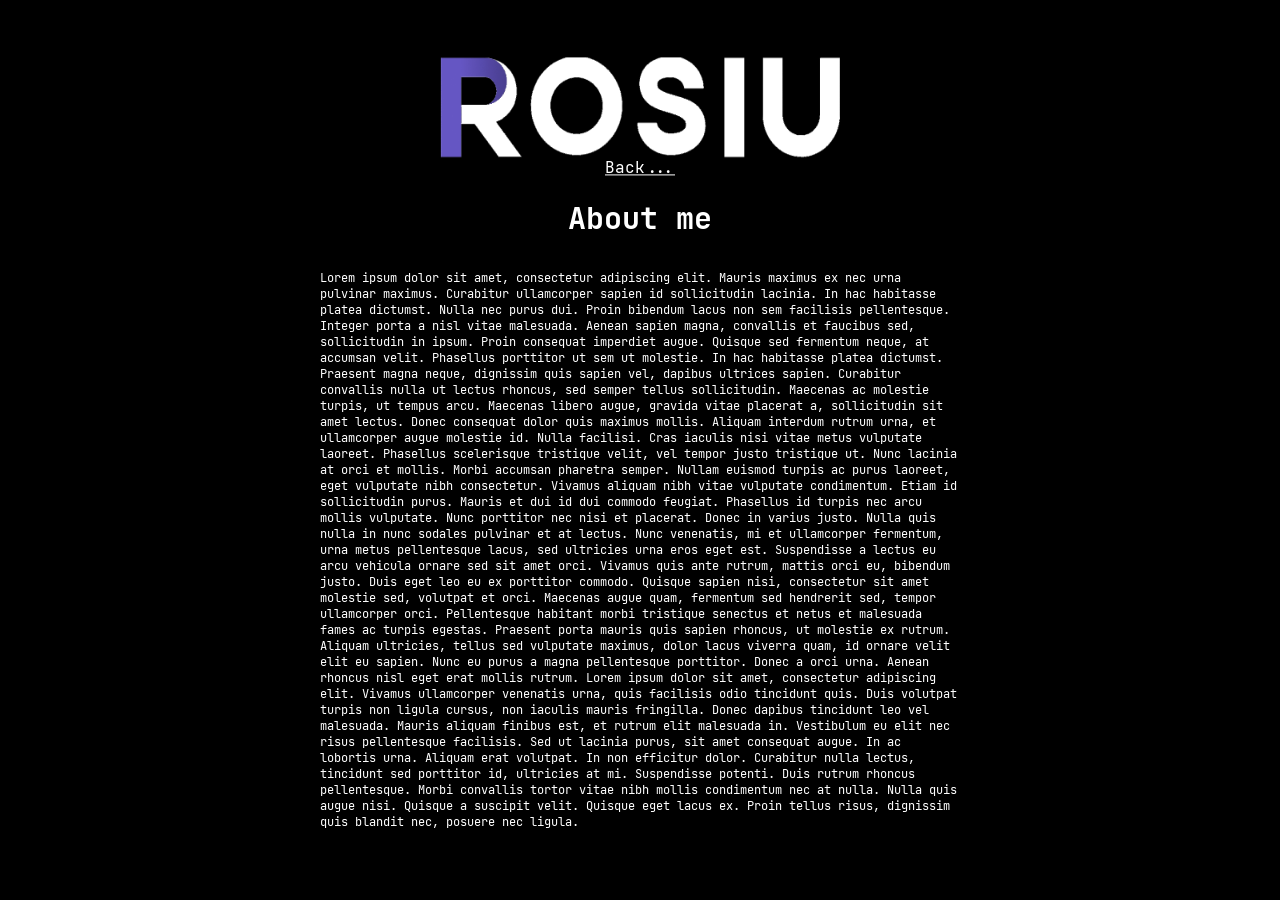
<file: about.html>
<!DOCTYPE html>
<html lang="pl-PL">

<head>
    <meta charset="UTF-8">
    <!--Main stylesheets-->
    <link rel="stylesheet" href="stylesheets/fonts.css">
    <link rel="stylesheet" href="stylesheets/global.css">
    <!--Devices stylesheets-->
    <link rel="stylesheet" href="stylesheets/mobile.css">
    <link rel="stylesheet" href="stylesheets/desktop.css">
    <link rel="icon" type="image/png" href="assets/ROSIU-ICON.ico"/>
    <meta name="viewport" content="width=device-width, initial-scale=1">
    <title>Rosiu's Space - About me</title>
</head>

<body>
    <div id="container">
        <img id="logosmall" src="assets/rosiu-white.png" alt="Rosiu logo">
        <a href="index.html">Back...</a>
    </hr>
        <h1>About me</h1>
        <p>Lorem ipsum dolor sit amet, consectetur adipiscing elit. Mauris maximus ex nec urna pulvinar maximus. Curabitur ullamcorper sapien id sollicitudin lacinia. In hac habitasse platea dictumst. Nulla nec purus dui. Proin bibendum lacus non sem facilisis pellentesque. Integer porta a nisl vitae malesuada. Aenean sapien magna, convallis et faucibus sed, sollicitudin in ipsum. Proin consequat imperdiet augue. Quisque sed fermentum neque, at accumsan velit. Phasellus porttitor ut sem ut molestie. In hac habitasse platea dictumst.

            Praesent magna neque, dignissim quis sapien vel, dapibus ultrices sapien. Curabitur convallis nulla ut lectus rhoncus, sed semper tellus sollicitudin. Maecenas ac molestie turpis, ut tempus arcu. Maecenas libero augue, gravida vitae placerat a, sollicitudin sit amet lectus. Donec consequat dolor quis maximus mollis. Aliquam interdum rutrum urna, et ullamcorper augue molestie id. Nulla facilisi. Cras iaculis nisi vitae metus vulputate laoreet. Phasellus scelerisque tristique velit, vel tempor justo tristique ut. Nunc lacinia at orci et mollis. Morbi accumsan pharetra semper. Nullam euismod turpis ac purus laoreet, eget vulputate nibh consectetur. Vivamus aliquam nibh vitae vulputate condimentum. Etiam id sollicitudin purus. Mauris et dui id dui commodo feugiat.
            
            Phasellus id turpis nec arcu mollis vulputate. Nunc porttitor nec nisi et placerat. Donec in varius justo. Nulla quis nulla in nunc sodales pulvinar et at lectus. Nunc venenatis, mi et ullamcorper fermentum, urna metus pellentesque lacus, sed ultricies urna eros eget est. Suspendisse a lectus eu arcu vehicula ornare sed sit amet orci. Vivamus quis ante rutrum, mattis orci eu, bibendum justo. Duis eget leo eu ex porttitor commodo.
            
            Quisque sapien nisi, consectetur sit amet molestie sed, volutpat et orci. Maecenas augue quam, fermentum sed hendrerit sed, tempor ullamcorper orci. Pellentesque habitant morbi tristique senectus et netus et malesuada fames ac turpis egestas. Praesent porta mauris quis sapien rhoncus, ut molestie ex rutrum. Aliquam ultricies, tellus sed vulputate maximus, dolor lacus viverra quam, id ornare velit elit eu sapien. Nunc eu purus a magna pellentesque porttitor. Donec a orci urna. Aenean rhoncus nisl eget erat mollis rutrum. Lorem ipsum dolor sit amet, consectetur adipiscing elit. Vivamus ullamcorper venenatis urna, quis facilisis odio tincidunt quis. Duis volutpat turpis non ligula cursus, non iaculis mauris fringilla. Donec dapibus tincidunt leo vel malesuada. Mauris aliquam finibus est, et rutrum elit malesuada in. Vestibulum eu elit nec risus pellentesque facilisis. Sed ut lacinia purus, sit amet consequat augue.
            
            In ac lobortis urna. Aliquam erat volutpat. In non efficitur dolor. Curabitur nulla lectus, tincidunt sed porttitor id, ultricies at mi. Suspendisse potenti. Duis rutrum rhoncus pellentesque. Morbi convallis tortor vitae nibh mollis condimentum nec at nulla. Nulla quis augue nisi. Quisque a suscipit velit. Quisque eget lacus ex. Proin tellus risus, dignissim quis blandit nec, posuere nec ligula.</p>
        </div>
</body>

</html>
</file>
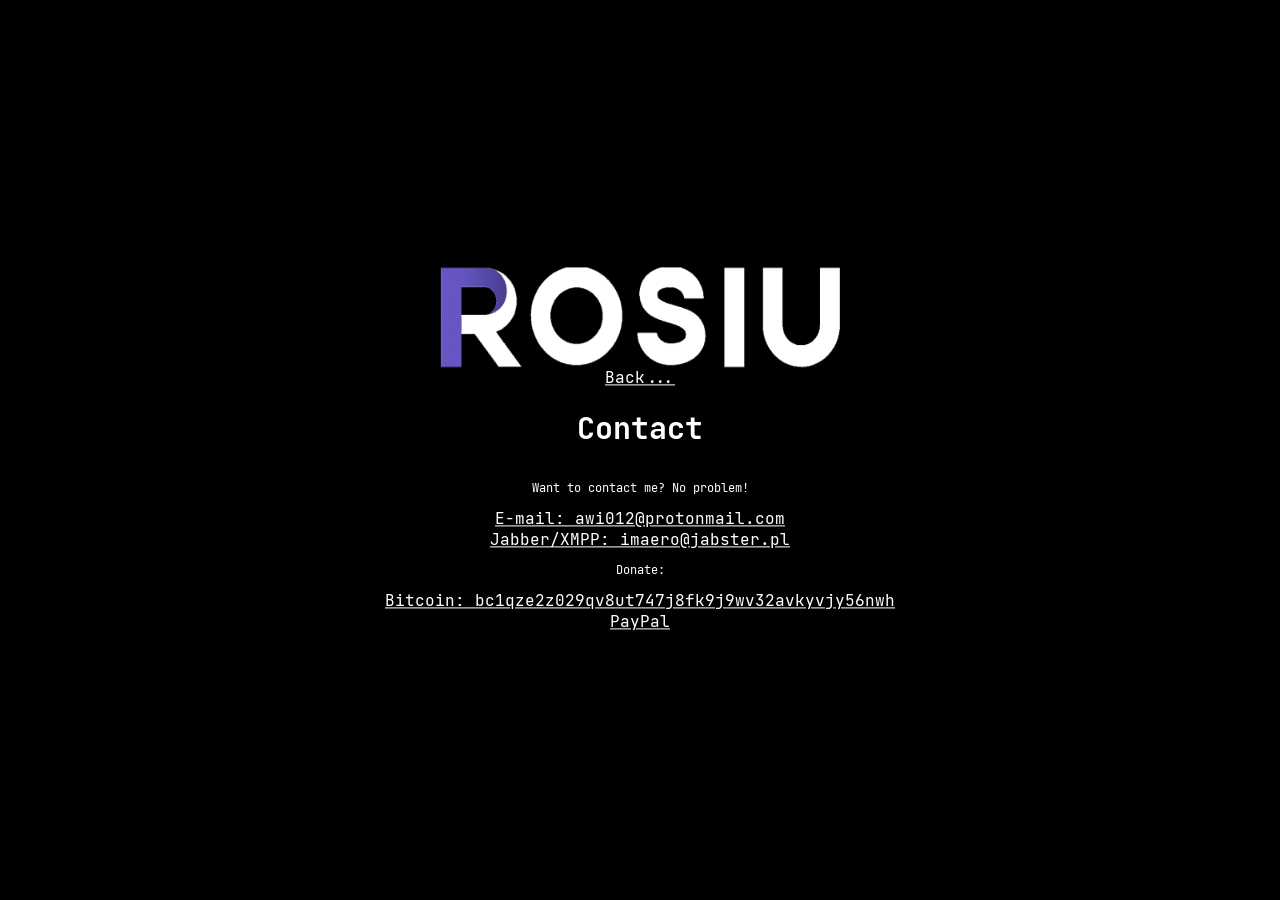
<file: contact.html>
<!DOCTYPE html>
<html lang="pl-PL">

<head>
    <meta charset="UTF-8">
    <!--Main stylesheets-->
    <link rel="stylesheet" href="stylesheets/fonts.css">
    <link rel="stylesheet" href="stylesheets/global.css">
    <!--Devices stylesheets-->
    <link rel="stylesheet" href="stylesheets/mobile.css">
    <link rel="stylesheet" href="stylesheets/desktop.css">
    <link rel="icon" type="image/png" href="assets/ROSIU-ICON.ico"/>
    <meta name="viewport" content="width=device-width, initial-scale=1">
    <title>Rosiu's Space - Contact</title>
</head>

<body>
    <div id="container">
        <img id="logosmall" src="assets/rosiu-white.png" alt="Rosiu logo">
        <a href="index.html">Back...</a>
    </hr>
        <h1>Contact</h1>
        <p>Want to contact me? No problem!</p>
        <a href="mailto:awi012@protonmail.com">E-mail: awi012@protonmail.com</a>
        <a href="xmpp:imaero@jabster.pl">Jabber/XMPP: imaero@jabster.pl</a>
        <p>Donate:</p>
        <a href="bitcoin:bc1qze2z029qv8ut747j8fk9j9wv32avkyvjy56nwh">Bitcoin: bc1qze2z029qv8ut747j8fk9j9wv32avkyvjy56nwh</a>
        <a href="https://www.paypal.com/donate?token=1uQNuYJS1BALoFvTkJf9p68jNE0EuGqyRM8FgCVOJHk4Ih3-P6fNFRDgMQlUgCzYLKks3jl0cSuDn8dX">PayPal</a>
        </div>
</body>

</html>
</file>
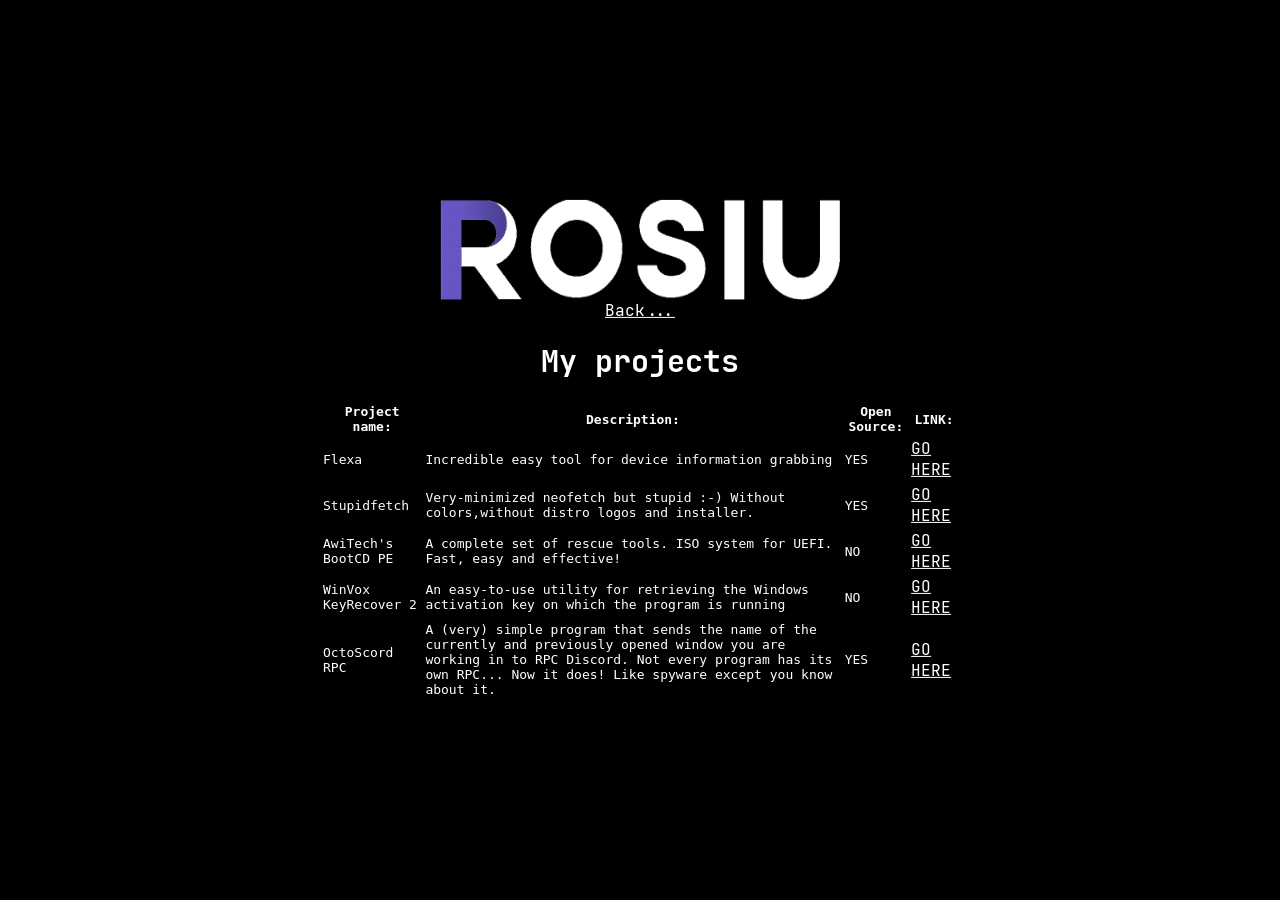
<file: projects.html>
<!DOCTYPE html>
<html lang="pl-PL">

<head>
    <meta charset="UTF-8">
    <!--Main stylesheets-->
    <link rel="stylesheet" href="stylesheets/fonts.css">
    <link rel="stylesheet" href="stylesheets/global.css">
    <!--Devices stylesheets-->
    <link rel="stylesheet" href="stylesheets/mobile.css">
    <link rel="stylesheet" href="stylesheets/desktop.css">
    <link rel="icon" type="image/png" href="assets/ROSIU-ICON.ico"/>
    <meta name="viewport" content="width=device-width, initial-scale=1">
    <title>Rosiu's Space - My projects</title>
</head>

<body>
    <div id="container">
        <img id="logosmall" src="assets/rosiu-white.png" alt="Rosiu logo">
        <a href="index.html">Back...</a>
    </hr>
        <h1>My projects</h1>
        <table>
            <tr>
                <th>Project name:</th>
                <th>Description:</th>
                <th>Open Source:</th>
                <th>LINK:</th>
            </tr>
            <tr>
                <td>Flexa</td>
                <td>Incredible easy tool for device information grabbing</td>
                <td>YES</td>
                <td><a href="https://github.com/000rosiu/Flexa/">GO HERE</a></td>
            </tr>
            <tr>
                <td>Stupidfetch</td>
                <td>Very-minimized neofetch but stupid :-) Without colors,without distro logos and installer.</td>
                <td>YES</td>
                <td><a href="https://github.com/000rosiu/Stupidfetch/">GO HERE</a></td>
            </tr>
            <tr>
                <td>AwiTech's BootCD PE</td>
                <td>A complete set of rescue tools. ISO system for UEFI. Fast, easy and effective!</td>
                <td>NO</td>
                <td><a href="https://goupsoftware.ct8.pl/download/atbcd">GO HERE</a></td>
            </tr>
            <tr>
                <td>WinVox KeyRecover 2</td>
                <td>An easy-to-use utility for retrieving the Windows activation key on which the program is running</td>
                <td>NO</td>
                <td><a href="https://goupsoftware.ct8.pl/download/keyrecover">GO HERE</a></td>
            </tr>
            <tr>
                <td>OctoScord RPC</td>
                <td>A (very) simple program that sends the name of the currently and previously opened window you are working in to RPC Discord. Not every program has its own RPC... Now it does! Like spyware except you know about it.</td>
                <td>YES</td>
                <td><a href="https://github.com/000rosiu/OctoScord-RPC">GO HERE</a></td>
            </tr>
        </table>
        </div>
</body>

</html>
</file>
<file: stylesheets/fonts.css>
@font-face {
    font-family: "JetBrains Mono";
    src: url("../assets/fonts/JetBrainsMono-Regular.woff2");
}

@font-face {
    font-family: "JetBrains Mono";
    font-weight: bold;
    src: url("../assets/fonts/JetBrainsMono-Bold.woff2");
}
</file>
<file: stylesheets/global.css>
.body-transition {
    transition: all 0.2s ease-in-out;
}

body {
    background-color: black;
    color: white;
}

h1 {
    font-size: 30px;
    font-family: "JetBrains Mono", bold;
}

a:link {
    font-family: "JetBrains Mono", serif;
    color: white;
}

p {
    font-size: 12px;
    font-family: "JetBrains Mono", serif;
}

a:visited {
    font-family: "JetBrains Mono", serif;
    color: white;
}

a:hover {
    font-family: "JetBrains Mono", serif;
    color: #6557C2;
}

a:active {
    font-family: "JetBrains Mono", serif;
    color: white;
}

#logo {
    height: 100px;
    width: 400px;
}

#logosmall {
    height: 100px;
    width: 400px;
}

.description {
    font-size: 15px;
    font-family: "JetBrains Mono", serif;
}

#icon-container {
    font-size: 0;
}

#icon-info {
    margin-top: 15px;
    font-size: 15px;
    font-family: "JetBrains Mono", serif;
    font-weight: bold;
}

.logo {
    width: 30px;
    height: 30px;
    transition: transform .2s;
    margin: 10px;
}

.logo:hover {
    transform: scale(1.2);
}
.hidden {
    display: none;
}
</file>
<file: stylesheets/mobile.css>
#container {
    display: flex;
    flex-direction: column;
    align-items: center;
    justify-content: center;
    font-family: monospace;
}
</file>
<file: stylesheets/desktop.css>
#container {
    display: flex;
    flex-direction: column;
    position: absolute;
    top: 50%;
    left: 50%;
    transform: translate(-50%, -50%);
    align-items: center;
    justify-content: center;
    font-family: monospace;
}
</file>
